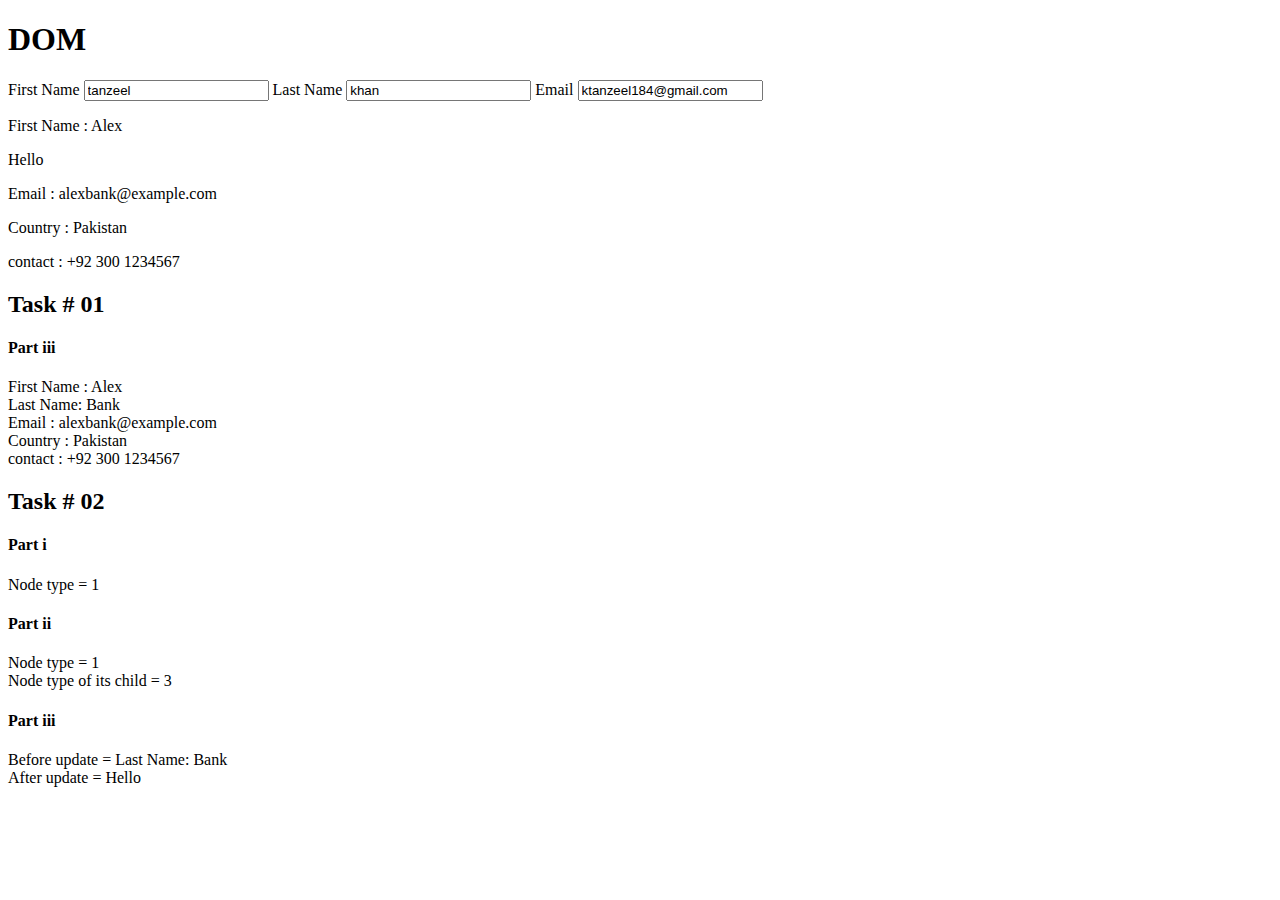
<file: ch  # 58-67/index.html>
<!DOCTYPE html>
<html lang="en">
  <head>
    <meta charset="UTF-8" />
    <meta name="viewport" content="width=device-width, initial-scale=1.0" />
    <title>Document</title>
  </head>
  <body>
    <div>
      <h1>DOM</h1>
      <div id="form-content" class="content">
        <label for="first-name">First Name</label>
        <input type="text" id="first-name" />
        <label for="last-name">Last Name</label>
        <input type="text" id="last-name" />
        <label for="email">Email</label>
        <input type="text" id="email" />
      </div>
      <div id="main-content" class="content">
        <p class="render">First Name : Alex</p>
        <p class="render" id="lastName">Last Name: Bank</p>
        <p class="render">Email : alexbank@example.com</p>
        <p class="render">Country : Pakistan</p>
        <p class="render">contact : +92 300 1234567</p>
      </div>
    </div>
    <script src="app.js"></script>
  </body>
</html>
</file>
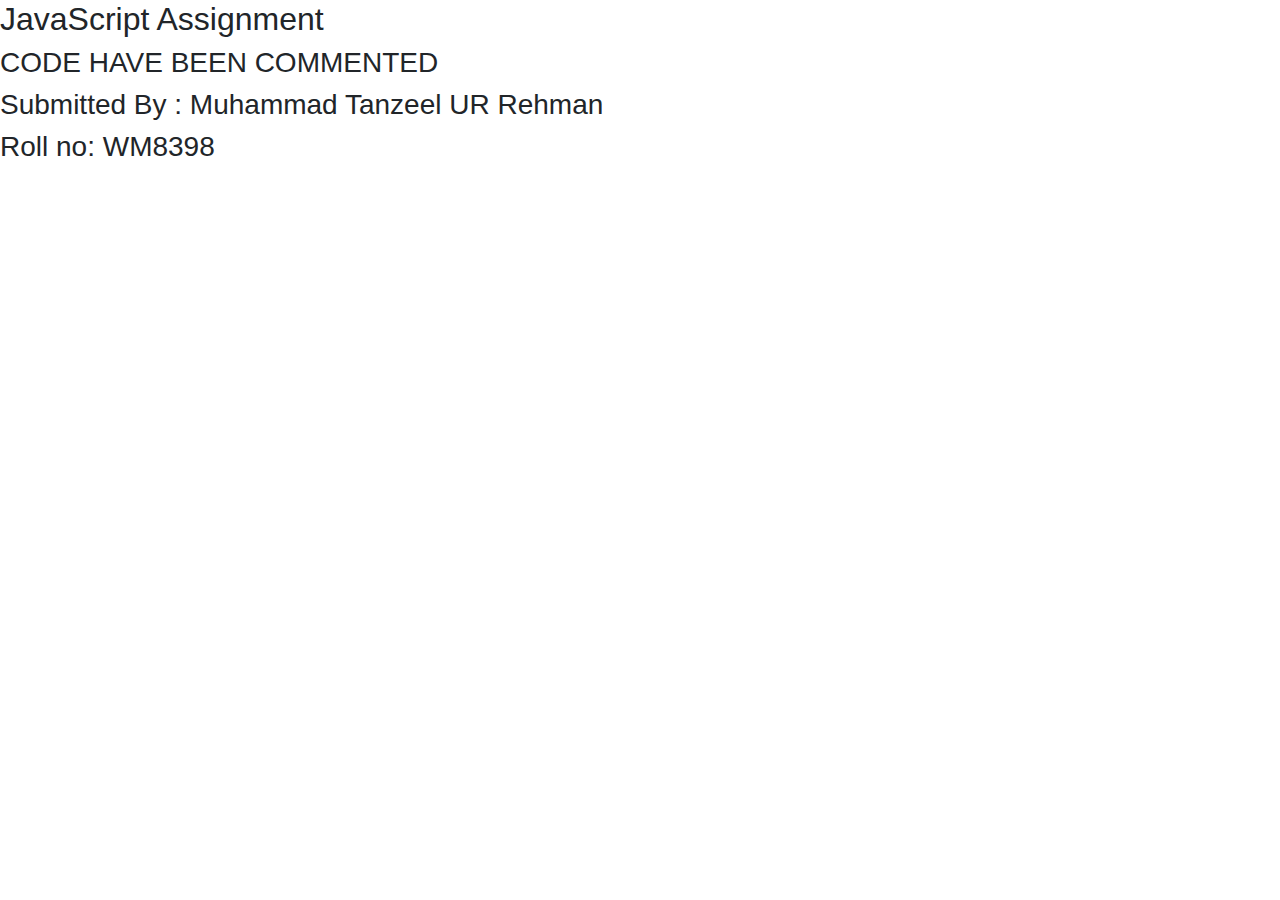
<file: ch # 1- 20/index.html>
<!DOCTYPE html>
<html lang="en">
<head>
    <meta charset="UTF-8">
    <meta name="viewport" content="width=device-width, initial-scale=1.0">
    <title>Document</title>
    <link rel="stylesheet" href="https://maxcdn.bootstrapcdn.com/bootstrap/4.0.0/css/bootstrap.min.css" integrity="sha384-Gn5384xqQ1aoWXA+058RXPxPg6fy4IWvTNh0E263XmFcJlSAwiGgFAW/dAiS6JXm" crossorigin="anonymous">
    <!-- <script src="app.js"></script> -->
</head>
<body>
    <!-- <h1 class="mt-5 text-center">VARIABLES FOR STRINGS</h1>_-->
          <script src="app.js"></script>
    <h2>JavaScript Assignment</h2>
    <h3>CODE HAVE BEEN COMMENTED </h3>
    
    <h3>Submitted By : Muhammad Tanzeel UR Rehman</h3>
    
    <h3>Roll no: WM8398</h3>
<!-- <select name="" id="select">
    <option value="default">default</option>
</select>
     -->
     <!-- <table id="mytable">
<tr>
    
        <th>Subject</th>
        <th>Total Marks</th>
        <th>Obtained Marks</th>
        <th>Percentage</th>
    
</tr>
     </table>
     <br>
     <br>
     <button type="button" onclick="myFunction()">Display Data From</button> 

 <script>
    // =====Q15 OF CHAPTER 14-16====================
    var select=document.getElementById("select"),
arr=["Apple","Samsung","Motorolla","Nokia","Sony","Haier"];
for(var i=0;i<arr.length;i++){
 var option=document.createElement("OPTION"),
 txt=document.createTextNode(arr[i]);
 option.appendChild(txt);
 option.setAttribute("value",arr[i]);
 select.insertBefore(option,select.lastChild);
}
</script>  -->
<!-- <script src="app.js"></script> -->

    <script src="https://code.jquery.com/jquery-3.2.1.slim.min.js" integrity="sha384-KJ3o2DKtIkvYIK3UENzmM7KCkRr/rE9/Qpg6aAZGJwFDMVNA/GpGFF93hXpG5KkN" crossorigin="anonymous"></script>
    <script src="https://cdnjs.cloudflare.com/ajax/libs/popper.js/1.12.9/umd/popper.min.js" integrity="sha384-ApNbgh9B+Y1QKtv3Rn7W3mgPxhU9K/ScQsAP7hUibX39j7fakFPskvXusvfa0b4Q" crossorigin="anonymous"></script>
    <script src="https://maxcdn.bootstrapcdn.com/bootstrap/4.0.0/js/bootstrap.min.js" integrity="sha384-JZR6Spejh4U02d8jOt6vLEHfe/JQGiRRSQQxSfFWpi1MquVdAyjUar5+76PVCmYl" crossorigin="anonymous"></script>
</body>
</html>
</file>
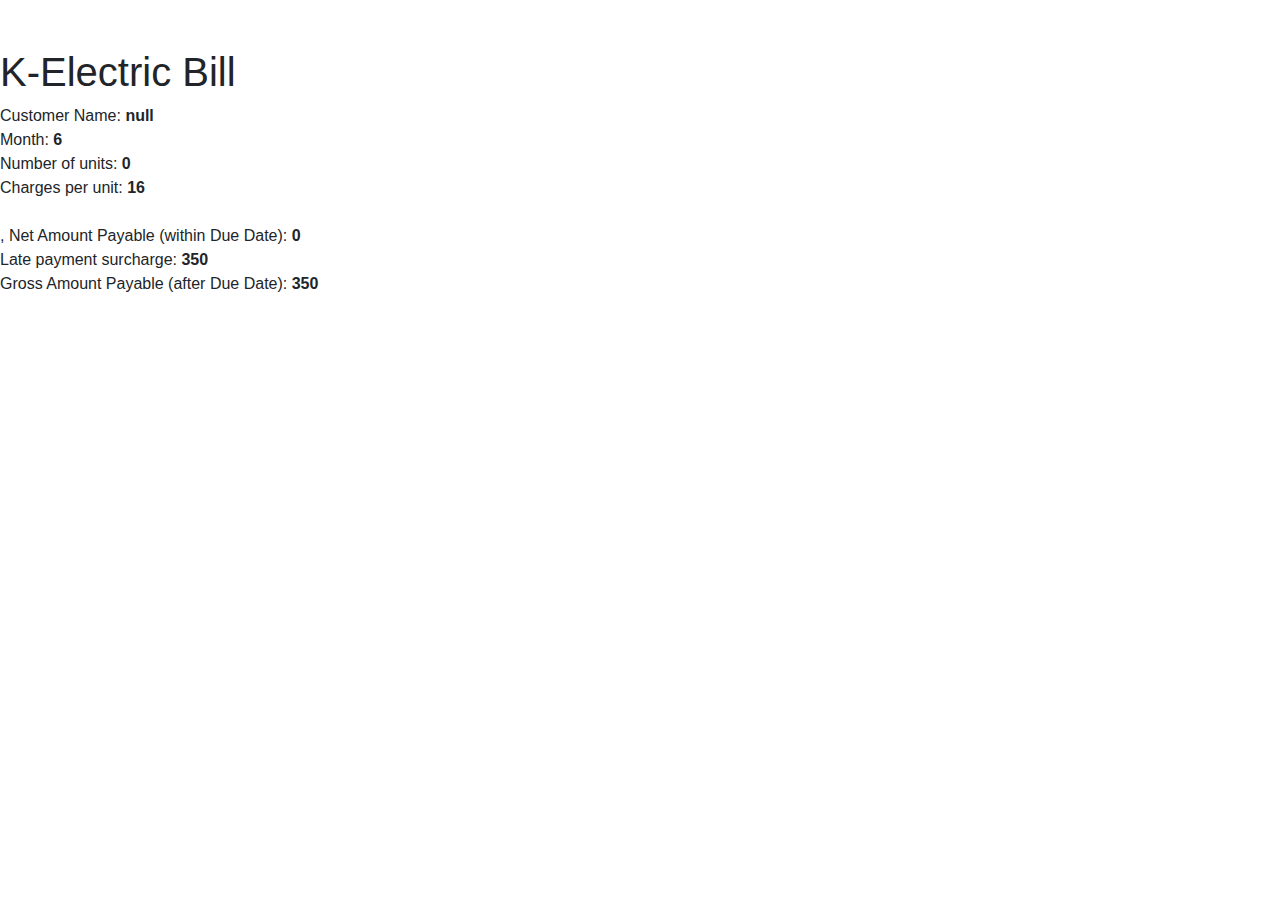
<file: ch # 21-38/index.html>
<!DOCTYPE html>
<html lang="en">
<head>
    <meta charset="UTF-8">
    <meta name="viewport" content="width=device-width, initial-scale=1.0">
    <title>Document</title>
    <link rel="stylesheet" href="https://maxcdn.bootstrapcdn.com/bootstrap/4.0.0/css/bootstrap.min.css" integrity="sha384-Gn5384xqQ1aoWXA+058RXPxPg6fy4IWvTNh0E263XmFcJlSAwiGgFAW/dAiS6JXm" crossorigin="anonymous">
    <!-- <script src="app.js"></script> -->
</head>
<body>

    <script src="app.js"></script>
    <script src="https://code.jquery.com/jquery-3.2.1.slim.min.js" integrity="sha384-KJ3o2DKtIkvYIK3UENzmM7KCkRr/rE9/Qpg6aAZGJwFDMVNA/GpGFF93hXpG5KkN" crossorigin="anonymous"></script>
    <script src="https://cdnjs.cloudflare.com/ajax/libs/popper.js/1.12.9/umd/popper.min.js" integrity="sha384-ApNbgh9B+Y1QKtv3Rn7W3mgPxhU9K/ScQsAP7hUibX39j7fakFPskvXusvfa0b4Q" crossorigin="anonymous"></script>
    <script src="https://maxcdn.bootstrapcdn.com/bootstrap/4.0.0/js/bootstrap.min.js" integrity="sha384-JZR6Spejh4U02d8jOt6vLEHfe/JQGiRRSQQxSfFWpi1MquVdAyjUar5+76PVCmYl" crossorigin="anonymous"></script>
</body>
</html>
</file>
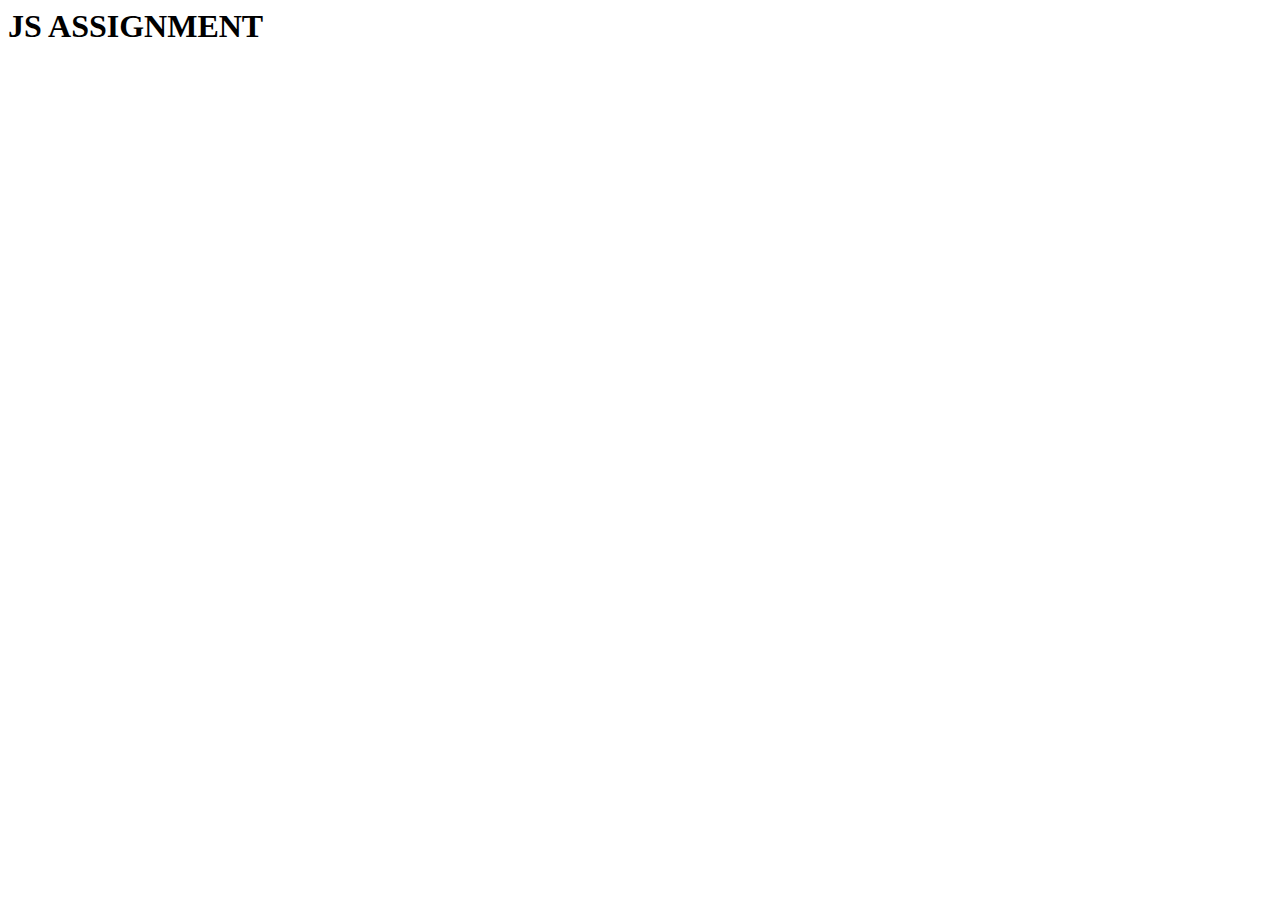
<file: ch # 38-42/index.html>
<html lang="en">
<head>
    <meta charset="UTF-8">
    <meta name="viewport" content="width=device-width, initial-scale=1.0">
    <title>Document</title>
    <link rel="stylesheet" href="https://stackpath.bootstrapcdn.com/bootstrap/5.0.0-alpha1/css/bootstrap.min.css" integrity="sha384-r4NyP46KrjDleawBgD5tp8Y7UzmLA05oM1iAEQ17CSuDqnUK2+k9luXQOfXJCJ4I" crossorigin="anonymous">
</head>
<body>
    <h1 class="text-center mt-5">JS ASSIGNMENT</h1>
    <p id="demo" class="para"></p>
  <script src="./app.js"></script>
  
        <script src="https://cdn.jsdelivr.net/npm/popper.js@1.16.0/dist/umd/popper.min.js" integrity="sha384-Q6E9RHvbIyZFJoft+2mJbHaEWldlvI9IOYy5n3zV9zzTtmI3UksdQRVvoxMfooAo" crossorigin="anonymous"></script>
        <script src="https://stackpath.bootstrapcdn.com/bootstrap/5.0.0-alpha1/js/bootstrap.min.js" integrity="sha384-oesi62hOLfzrys4LxRF63OJCXdXDipiYWBnvTl9Y9/TRlw5xlKIEHpNyvvDShgf/" crossorigin="anonymous"></script>
</body>
</html>
</file>
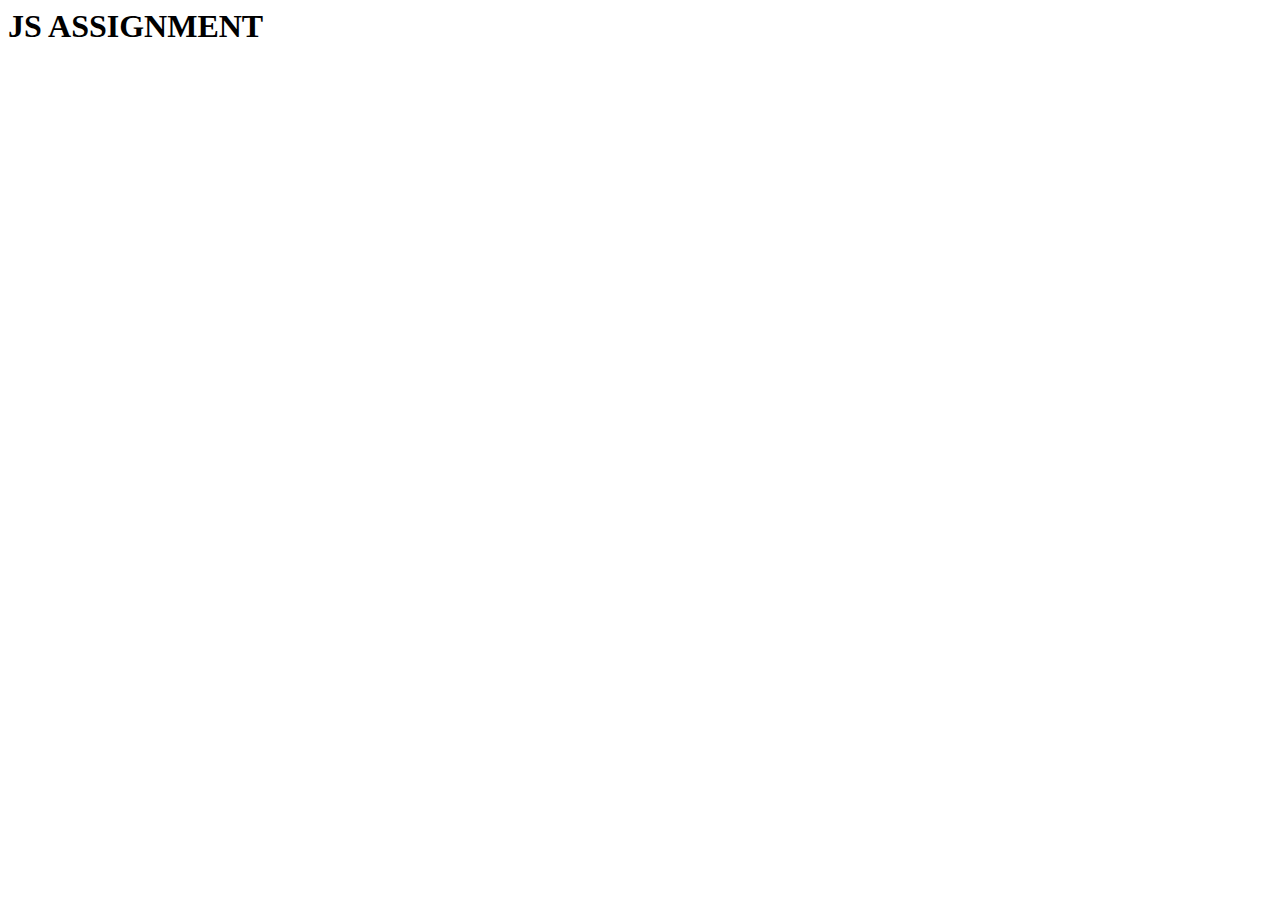
<file: ch # 43-48/index.html>
<html lang="en">
<head>
    <meta charset="UTF-8">
    <meta name="viewport" content="width=device-width, initial-scale=1.0">
    <title>Document</title>
    <link rel="stylesheet" href="https://stackpath.bootstrapcdn.com/bootstrap/5.0.0-alpha1/css/bootstrap.min.css" integrity="sha384-r4NyP46KrjDleawBgD5tp8Y7UzmLA05oM1iAEQ17CSuDqnUK2+k9luXQOfXJCJ4I" crossorigin="anonymous">
</head>
<body>
    <h1 class="text-center mt-5">JS ASSIGNMENT</h1>
    <p id="demo" class="para"></p>
     <!-- Q1 -->
 <!-- <a href="#" onclick="Link()">Link</a>  -->
<!-- Q2 -->
            <!-- <img src="images/1.jpg" onclick="thanks()" width="180px" alt="">
<img src="images/2.jpg" onclick="thanks()" alt="">
<img src="images/3.jpg"width="120px" onclick="thanks()" alt=""> -->

<!-- Q3 -->
<!-- <table id="tab">
    <tr>
        <th>Index</th>
        <th>Name</th>
        <th>Class</th>
    </tr>
    <tr>
        <td>0</td>
        <td>Tanzeel khan</td>
        <td>12</td>
        <td><button onclick="deleteRow(this)">Delete</button></td>
    </tr>
    <tr>
        <td>1</td>
        <td>Ali</td>
        <td>10</td>
        <td><button onclick="deleteRow(this)">Delete</button></td>
    </tr>
    <tr>
        <td>3</td>
        <td>Ahsan</td>
        <td>10</td>
        <td><button onclick="deleteRow(this)">Delete</button></td>
    </tr>
    <tr>
        <td>4</td>
        <td>Danish</td>
        <td>10</td>
        <td><button onclick="deleteRow(this)">Delete</button></td>
    </tr>
    <tr>
        <td>5</td>
        <td>Ali lahori</td>
        <td>10</td>
        <td><button onclick="deleteRow(this)">Delete</button></td>
    </tr>
    <tr>
        <td>6</td>
        <td>Talha</td>
        <td>10</td>
        <td><button onclick="deleteRow(this)">Delete</button></td>
    </tr>
    <tr>
        <td>7</td>
        <td>Adnan</td>
        <td>10</td>
        <td><button onclick="deleteRow(this)">Delete</button></td>
    </tr>
    <tr>
        <td>8</td>
        <td>Mehdi</td>
        <td>10</td>
        <td><button onclick="deleteRow(this)">Delete</button></td>
    </tr>
    <tr>
        <td>9</td>
        <td>Hamza</td>
        <td>10</td>
        <td><button onclick="deleteRow(this)">Delete</button></td>
    </tr>
    <tr>
        <td>10</td>
        <td>Arbaz</td>
        <td>10</td>
        <td><button onclick="deleteRow(this)">Delete</button></td>
    </tr>
</table> -->

<!-- Q4 -->
<!-- <img onmouseover="changeaf()" onmouseout="changebef()" src="./images/2.jpg" alt="" id="img"> -->

<!-- Q5 -->

<!-- <div style="text-align: center;" >
    <h1 >Counter</h1>
    <h1 id="head" style="font-family: 'Segoe UI', Tahoma, Geneva, Verdana, sans-serif;">0</h1>
    <button onclick="inc()">Increase</button>
    <button onclick="dec()">Decrease</button>
</div> -->

  <script src="./app.js"></script>
  
        <script src="https://cdn.jsdelivr.net/npm/popper.js@1.16.0/dist/umd/popper.min.js" integrity="sha384-Q6E9RHvbIyZFJoft+2mJbHaEWldlvI9IOYy5n3zV9zzTtmI3UksdQRVvoxMfooAo" crossorigin="anonymous"></script>
        <script src="https://stackpath.bootstrapcdn.com/bootstrap/5.0.0-alpha1/js/bootstrap.min.js" integrity="sha384-oesi62hOLfzrys4LxRF63OJCXdXDipiYWBnvTl9Y9/TRlw5xlKIEHpNyvvDShgf/" crossorigin="anonymous"></script>
</body>
</html>
</file>
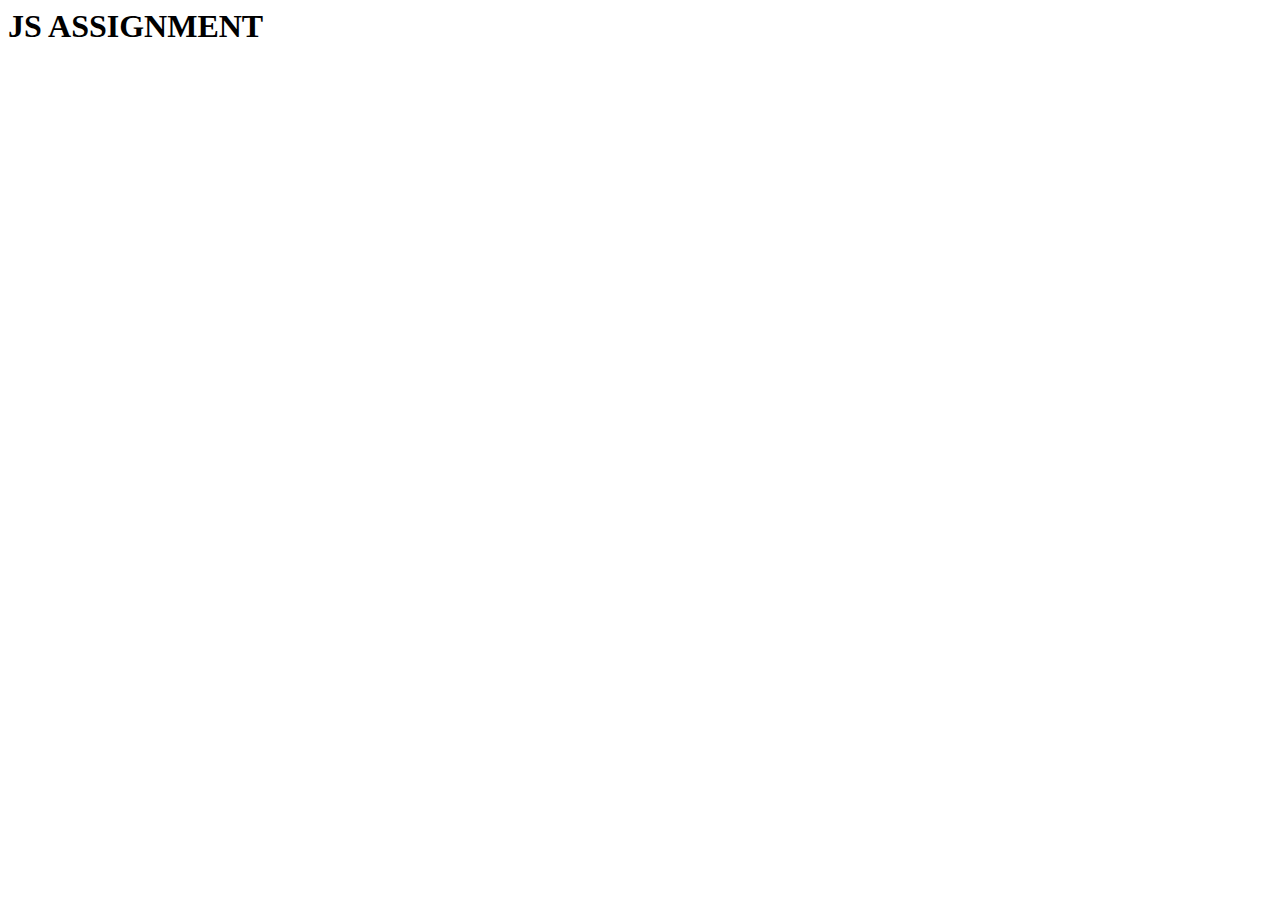
<file: ch # 49-52/index.html>
<html lang="en">
<head>
    <meta charset="UTF-8">
    <meta name="viewport" content="width=device-width, initial-scale=1.0">
    <title>Document</title>
    <link rel="stylesheet" href="https://stackpath.bootstrapcdn.com/bootstrap/5.0.0-alpha1/css/bootstrap.min.css" integrity="sha384-r4NyP46KrjDleawBgD5tp8Y7UzmLA05oM1iAEQ17CSuDqnUK2+k9luXQOfXJCJ4I" crossorigin="anonymous">
</head>
<body>
    <h1 class="text-center mt-5">JS ASSIGNMENT</h1>
    <p id="demo" class="para"></p>
    <!-- Q1 -->
<!-- <form action="">
    Username
    <input type="text" id="f1">
    <br>
    <br>
    Password
    <input type="password" id="f2" style="margin-left: 5px;">
    <br>
    <br>
    <br>
    <button style="margin-left: 70px;" onclick="display()">Display</button>
</form> -->

<!--Q2-->

<!-- <div style="background-color:white; height: 600px; width: 180px; margin: 0 auto;">
    <p style="text-align: center;">
<img  src="3.jpg" alt="">
</p>
<div>
<p id="pera" style="text-align: center;">Lorem ipsum dolor, sit amet consectetur adipisicing elit. Qui, aspernatur at! Repellat, <a onclick="readMore()" href="javascript:void(0)">ReadMore</a></p>
</div>
</div> -->

<!-- Q3 -->

<!-- <h3>Form</h3>
<form action="" style="margin: 0 auto;">
    <label style="font-size: 20px;" for="">Username</label>
    <input type="text" id="f1">
    <br>
    <br>
    <label style="font-size: 20px;" for="">E-Mail</label>
    <input type="text" id="f2" style="margin-left: 19px;">
    <br>
    <br>
    <br>
    <button style="margin-left: 70px;" onclick="fetch()">Display</button>
</form>
<br>
<br>
<h3>Table</h3>
    <table id="mytable">
        <thead>
        <tr>
            <th>Name</th>
            <th>E-Mail</th>
           
        </tr>
    </thead>
    </table> -->
    <script src="./app.js"></script>
</body>
</html>
</file>
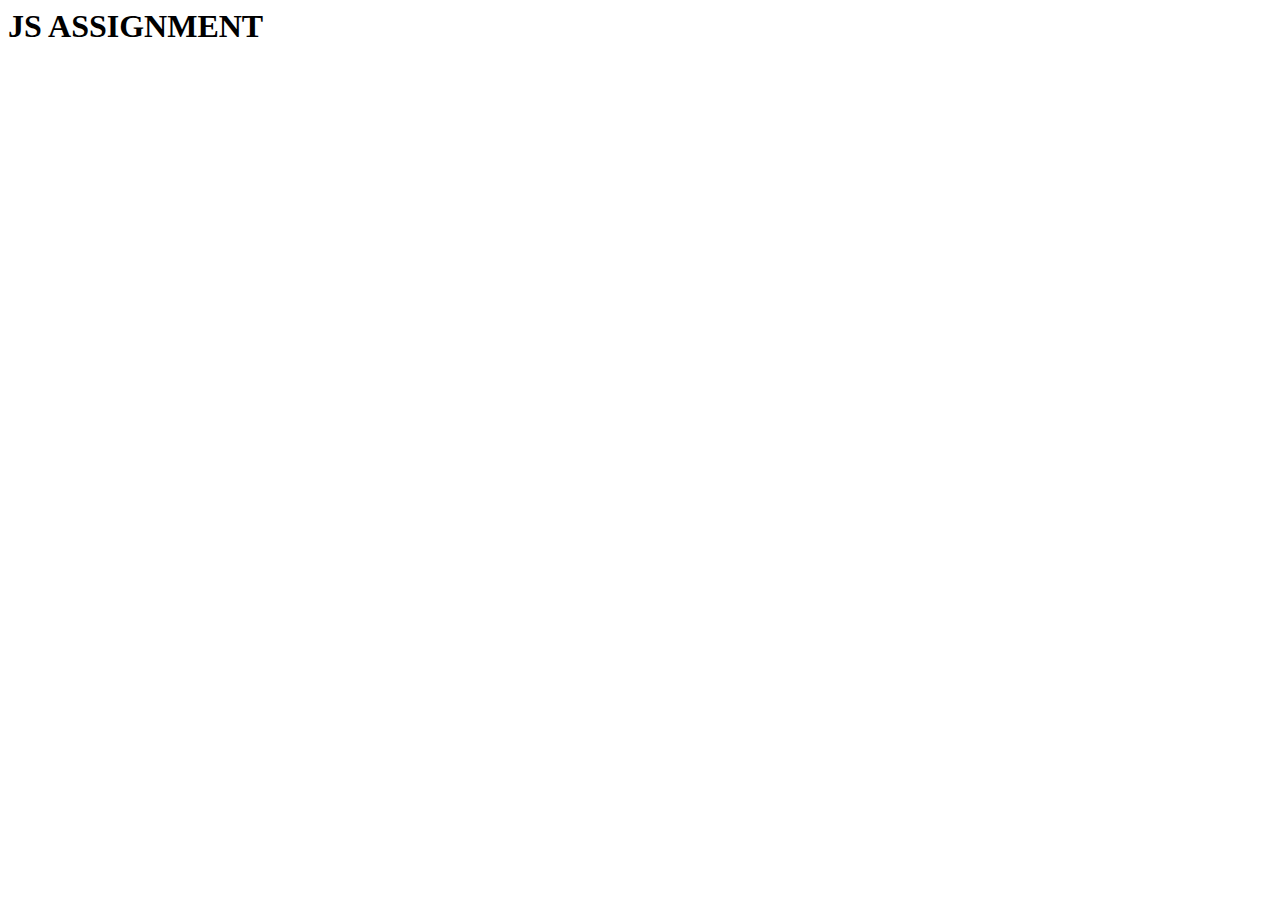
<file: chapter52-57/modal.html>
<html lang="en">
<head>
    <meta charset="UTF-8">
    <meta name="viewport" content="width=device-width, initial-scale=1.0">
    <title>Document</title>
    <link rel="stylesheet" href="https://stackpath.bootstrapcdn.com/bootstrap/5.0.0-alpha1/css/bootstrap.min.css" integrity="sha384-r4NyP46KrjDleawBgD5tp8Y7UzmLA05oM1iAEQ17CSuDqnUK2+k9luXQOfXJCJ4I" crossorigin="anonymous">
    <link rel="stylesheet" href="./style.css">
</head>
<body>
    <h1 class="text-center mt-5">JS ASSIGNMENT</h1>
    <!-- Q1 -->
   <!-- <div class="container">
       <div class="row">
        <div class="col-12 col-sm-3 col-lg-3 col-md-3 ">
            <img id="myImg" style="width: 280px;" src="./images/others/14.png">
        </div>
        <div class="col-12 col-sm-3 col-lg-3 col-md-3 ">
            <img id="myImg2" style="width: 280px;" src="./images/others/10.jpg">
        </div>
        <div class="col-12 col-sm-3 col-lg-3 col-md-3 ">
            <img id="myImg3" style="width: 280px;" src="./images/others/11.jpg">
        </div>
        <div class="col-12 col-sm-3 col-lg-3 col-md-3 ">
            <img id="myImg4" style="width: 280px;" src="./images/others/13.jpg">
        </div>
       </div>
       <div id="myModal" class="modal">
        <span class="close">&times;</span>
        <img class="modal-content" id="img01">
        <div id="caption"></div>
      </div>
   </div> -->
   <!--Q2-->

   <!-- <p id="para" style="font-size: 15px;">
       Lorem ipsum dolor sit amet, consectetur adipisicing elit. Eius sed ut esse veniam eveniet nostrum explicabo, nesciunt ducimus iste obcaecati rem, veritatis temporibus eligendi velit id quis. Iusto, dolore quae?
   </p>
   <button onclick="zoomin()" type="button" class="btn btn-primary">ZOOM IN</button>
<button onclick="zoomout()" type="button" class="btn btn-secondary">ZOOM OUT</button> -->

  <script src="./app.js"></script>
  
        <script src="https://cdn.jsdelivr.net/npm/popper.js@1.16.0/dist/umd/popper.min.js" integrity="sha384-Q6E9RHvbIyZFJoft+2mJbHaEWldlvI9IOYy5n3zV9zzTtmI3UksdQRVvoxMfooAo" crossorigin="anonymous"></script>
        <script src="https://stackpath.bootstrapcdn.com/bootstrap/5.0.0-alpha1/js/bootstrap.min.js" integrity="sha384-oesi62hOLfzrys4LxRF63OJCXdXDipiYWBnvTl9Y9/TRlw5xlKIEHpNyvvDShgf/" crossorigin="anonymous"></script>
</body>
</html>
</file>
<file: chapter52-57/style.css>
#myImg {
    border-radius: 5px;
    cursor: pointer;
    transition: 0.3s;
  }
  
  #myImg:hover {opacity: 0.7;}
  
  /* The Modal (background) */
  .modal {
    display: none;
    position: fixed;
    z-index: 1; 
    padding-top: 100px; 
    left: 0;
    top: 0;
    width: 100%; 
    height: 100%; 
    overflow: auto; 
    background-color: rgb(0,0,0); 
    background-color: rgba(0,0,0,0.9); 
  }
  
  /* Modal Content (image) */
  .modal-content {
    margin: auto;
    display: block;
    width: 80%;
    max-width: 700px;
  }
  
  /* Caption of Modal Image */
  #caption {
    margin: auto;
    display: block;
    width: 80%;
    max-width: 700px;
    text-align: center;
    color: #ccc;
    padding: 10px 0;
    height: 150px;
  }
  
  /* Add Animation */
  .modal-content, #caption {  
    -webkit-animation-name: zoom;
    -webkit-animation-duration: 0.6s;
    animation-name: zoom;
    animation-duration: 0.6s;
  }
  
  @-webkit-keyframes zoom {
    from {-webkit-transform:scale(0)} 
    to {-webkit-transform:scale(1)}
  }
  
  @keyframes zoom {
    from {transform:scale(0)} 
    to {transform:scale(1)}
  }
  

  .close {
    position: absolute;
    top: 15px;
    right: 35px;
    color: #f1f1f1;
    font-size: 40px;
    font-weight: bold;
    transition: 0.3s;
  }
  
  .close:hover,
  .close:focus {
    color: #bbb;
    text-decoration: none;
    cursor: pointer;
  }
  

  @media only screen and (max-width: 700px){
    .modal-content {
      width: 100%;
    }
  }
</file>
